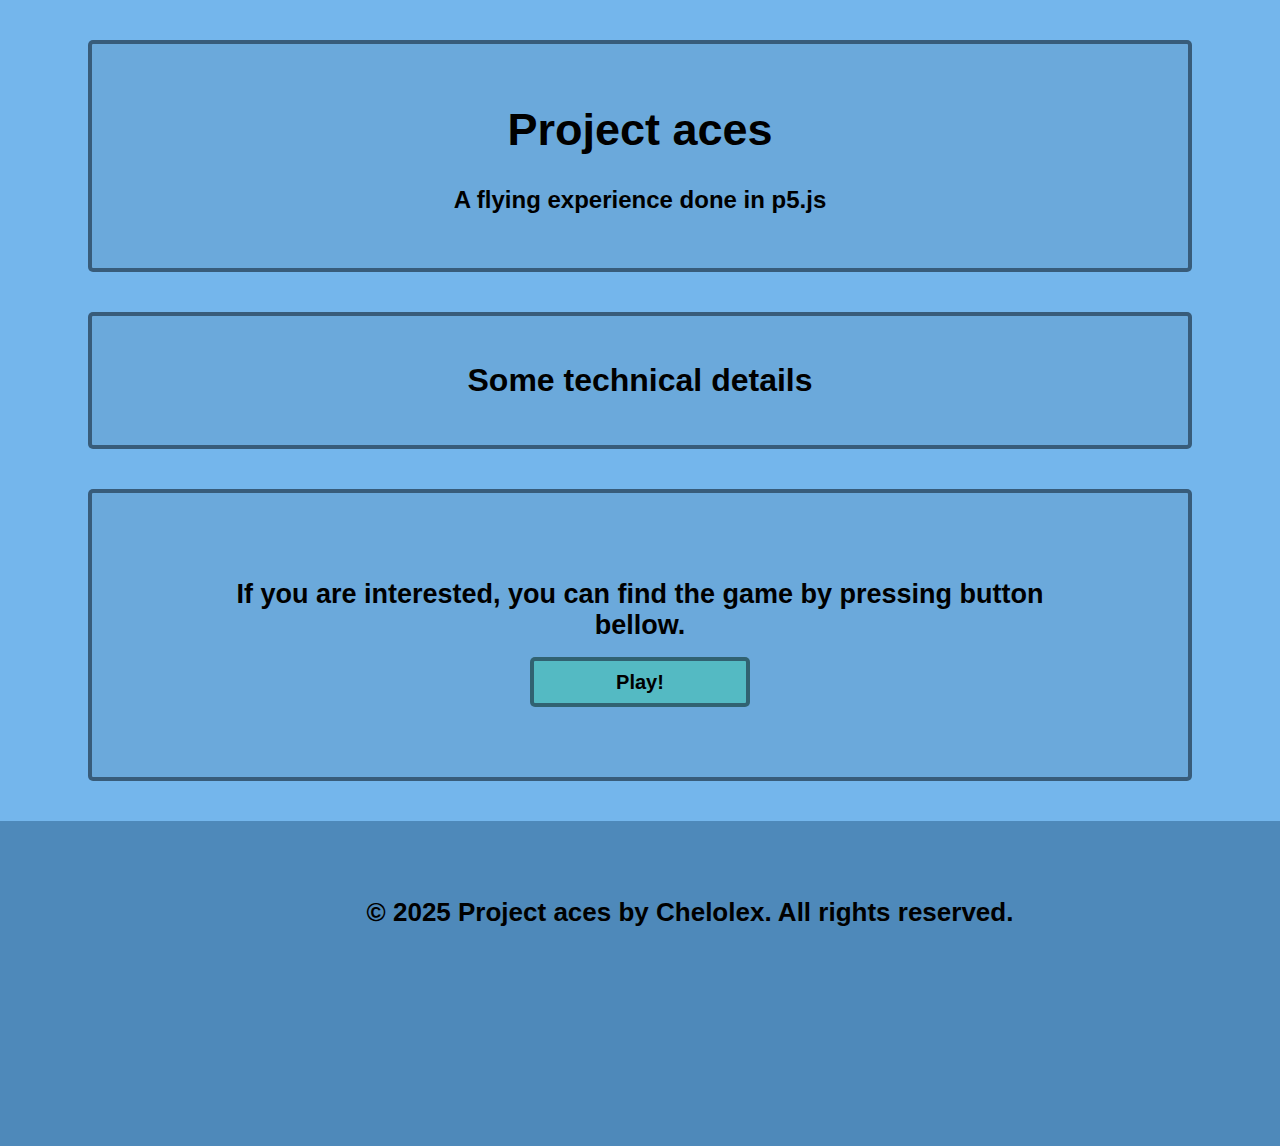
<file: index.html>
<!DOCTYPE html>
<html lang="uk">

<head>
    <meta charset="UTF-8">
    <meta name="viewport" content="width=device-width, initial-scale=1.0">
    <title>Project ace</title>
    <link rel="stylesheet" href="style.css">
</head>

<body>
    <header>
        <h1> Project aces</h1>
        <h3>A flying experience done in p5.js</h3>
    </header>
    <main>
        <section class="about_us">
            <h2 class="details">Some technical details</h2>
            <div class="about_us_li">
                <ul>
                    <li class="team">
                        <h2 class="about_team">About us:</h2>
                        <p class="about_us_p">We are two developers from <a href="https://www.ortlyceum.kiev.ua">lyceum
                                №141 "ORT"</a>. <br>Team lead: <a href="https://github.com/Chelolex">Oleksii Dziuba</a> <br> and proggramer: <a
                                href="https://github.com/turtlestudio">Mark volichenko</a></p>
                    </li>
                    <li class="inspiration">
                        <h2 class="about_inspiration">Our inspiration:</h2>
                        <p class="about_us_p">After playing copius amount of aircraft games like Ace combat 7 or Project
                            wingman, <br> we wished more. And so we chosen to create a new game.</p>
                    </li>
                </ul>
            </div>
        </section>

        <section class="link">
            <div class="link_placement">
                <h2 class="link_title">If you are interested, you can find the game by pressing button bellow.</h2>
                <button class="link_button" onclick="location.href='example-project/index.html'">Play!</button>
            </div>
        </section>

        <footer class="main_footer_and_copyright">
            <p class="footer">© 2025 Project aces by Chelolex. All rights reserved.</p>
        </footer>
    </main>
</body>

</html>
</file>
<file: style.css>
:root {
    font-family: 'Lucida Sans', 'Lucida Sans Regular', 'Lucida Grande', 'Lucida Sans Unicode', Geneva, Verdana, sans-serif;
    font-size: 18px;
}

*,
*::before,
*::after {
    box-sizing: inherit;
}

body {
    background: #74b6ec;
}

header {
    margin: 40px 80px;
    padding: 30px 30px;
    text-align: center;
    border-radius: 5px;
    background-color: rgba(90, 142, 185, 0.329);
    border: solid 4px rgba(31, 54, 73, 0.671);
}

header>h3 {
    font-size: 24px;
}

header>h1 {
    font-size: 45px;
}

.details {
    text-align: center;
    font-size: 32px;
    font-weight: 700;
}

.about_us_li {
    display: none;
}


.details:hover +.about_us_li {
    display: block;
    position: sticky;
}
.about_us_li:hover {
    display: block;
    position: sticky;
}
section {
    margin-left: 80px;
    margin-right: 80px;
    background-color: rgba(90, 142, 185, 0.329);
    border: solid 4px rgba(31, 54, 73, 0.671);
    border-radius: 5px;
    padding: 30px 80px;
    margin-bottom: 40px;
}

section>div>ul {
    list-style: none;
    text-align: center;
    padding: 20px;
    ;
}

section>div>ul>li {
    margin: 10px;
    padding: 10px 80px;
    background-color: rgba(90, 142, 185, 0.329);
    border-radius: 5px;
    border: solid 4px rgba(31, 54, 73, 0.671);
}

:link {
    text-decoration: none;;
}

a:hover{
    color: rgb(78, 78, 78);
    font-style: italic
}

:visited {
    text-decoration: none;
    color: rgb(36, 36, 36);
    font-style: italic;
}

div.about_us_li>ul>li {
    margin: 16px;
}

div.about_us_li>ul>li>p,
h2 {
    margin: 16px;
}


button {
    background-color: rgba(39, 221, 145, 0.329);
    border: solid 4px rgba(31, 54, 73, 0.671);
    border-radius: 5px;
    height: 40px;
    width: 200px;
    align-self: center;
    font-size: 20px;
    font-weight: 700;
}
section.link > div{
    display: flex;
    flex-flow: column nowrap;
    justify-content: center;
    padding: 40px;
}
section.link > div > h2{
    text-align: center;
}
button:hover{
    background-color: rgba(39, 221, 145, 0.671);
}
footer{
    margin: 0;
    background-color: rgba(61, 118, 165, 0.699);
    text-align: center;
    width: 100%;
    height: 25%;
    padding: 50px;
    position: absolute;
    transform: translateX(-8px);
    font-weight: 700;
    font-size: 26px;
}
</file>
